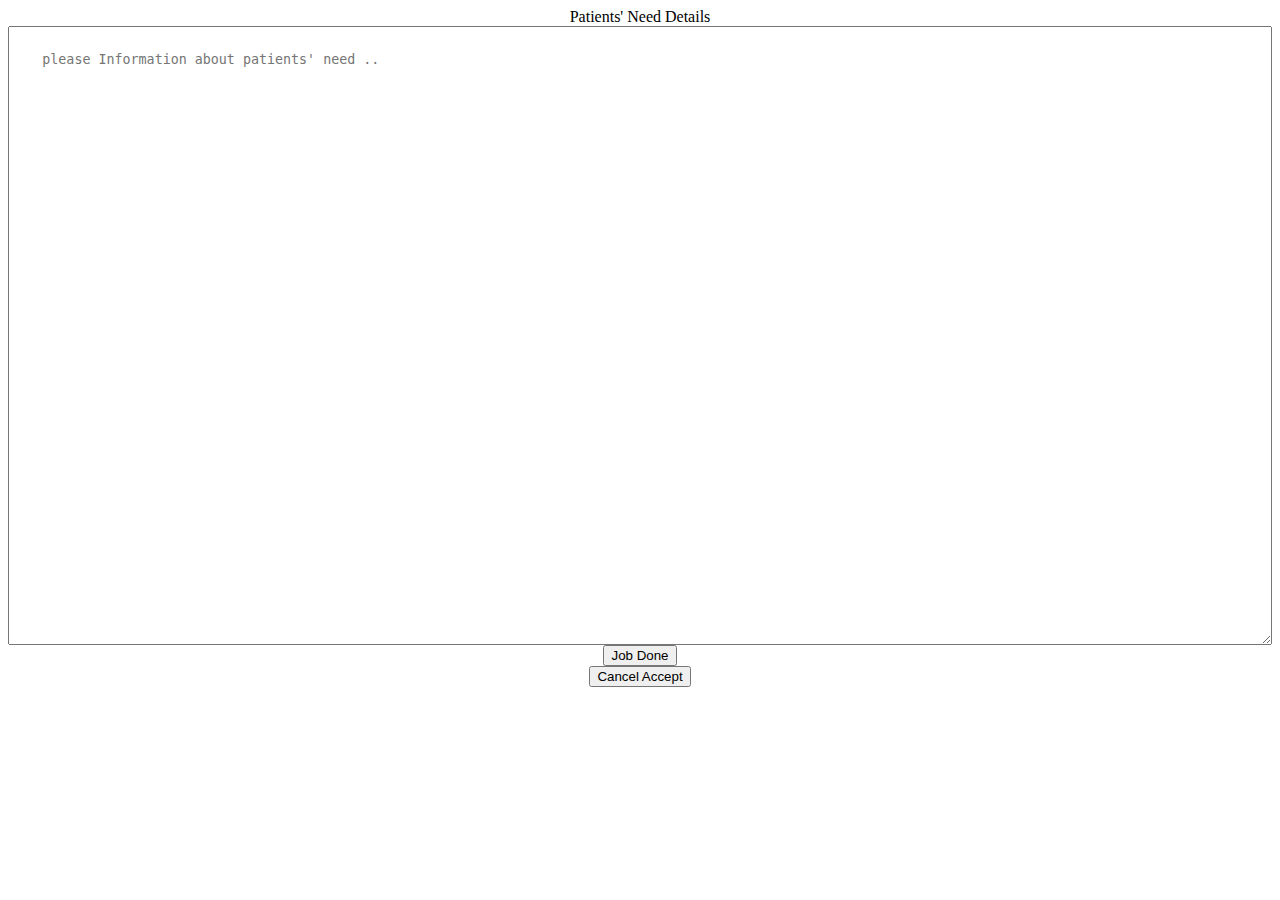
<file: www/template/accept.html>
<html>
	
	<body>
		
		<center>
            <form name="signupForm" ng-submit="showmodal(add)" nonvalidate="">

            <div class="card row-70 transparent2">
                <div class="item item-divider">
                    Patients' Need Details
                </div>
                    <div>
                        <label class="item-input-wrapper">
                        <textarea class="fontcentury" style="width:100%; height:70%; padding:2%;" type="text" placeholder=" please Information about patients' need .." ng-model="add.did" required></textarea>
                        </label>
                    </div>
            </div>
            <div class="row">
			  <div class="col"><button class="button button-small button-balanced" type="submit">Job Done</button></div>
			  <div class="col-30"></div>
			  <div class="col"><button class="button button-small button-assertive" type="submit">Cancel Accept</button></div>
			</div>
			
            </form>
        </center>



	</body>


</html>
</file>
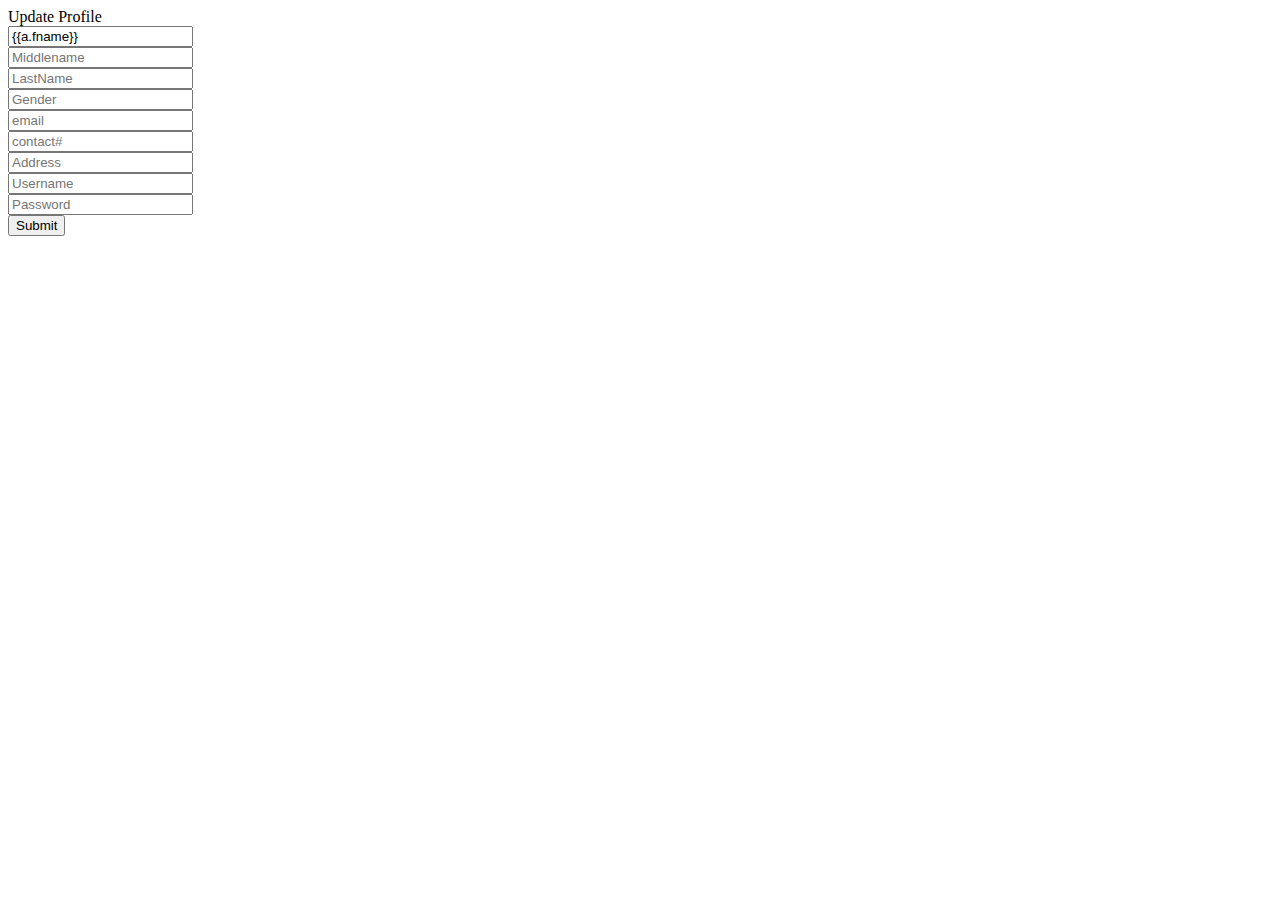
<file: www/template/update.html>
<html>

<body>

	 <form name="signupForm" ng-submit="add_patient(add)" nonvalidate="">


            <div class="card row-70" ng-repeat="a in account">
                <div class="item item-divider">
                    Update Profile
                </div>

                <div class="item item-text-wrap">
                    <div>
                        <div class="item item-input-inset">
                            <label class="item-input-wrapper">
                                <input type="text" placeholder="Firstname" value="{{a.fname}}"  ng-model="add.fname">
                            </label>
                        </div>
                        <div class="item item-input-inset">
                            <label class="item-input-wrapper">
                                <input type="text" placeholder="Middlename" ng-model="add.lname">
                            </label>
                        </div>
                        <div class="item item-input-inset">
                            <label class="item-input-wrapper">
                                <input type="text" placeholder="LastName" ng-model="add.rid">
                            </label>
                        </div>
                        <div class="item item-input-inset">
                            <label class="item-input-wrapper">
                                <input type="text" placeholder="Gender" ng-model="add.bid">
                            </label>
                        </div>
                        <div class="item item-input-inset">
                            <label class="item-input-wrapper">
                                <input type="text" placeholder="email" ng-model="add.did">
                            </label>
                        </div>
                        <div class="item item-input-inset">
                            <label class="item-input-wrapper">
                                <input type="text" placeholder="contact#" ng-model="add.did">
                            </label>
                        </div>
                          <div class="item item-input-inset">
                            <label class="item-input-wrapper">
                                <input type="text" placeholder="Address" ng-model="add.did">
                            </label>
                        </div>
                        <div class="item item-input-inset">
                            <label class="item-input-wrapper">
                                <input type="text" placeholder="Username" ng-model="add.did">
                            </label>
                        </div>
                        <div class="item item-input-inset">
                            <label class="item-input-wrapper">
                                <input type="text" placeholder="Password" ng-model="add.did">
                            </label>
                        </div>
                    </div>
                </div>
                 <button class="button button-balanced transparent2" type="submit">Submit</button>
            </div>
           
            </form>
</body>
</html>
</file>
